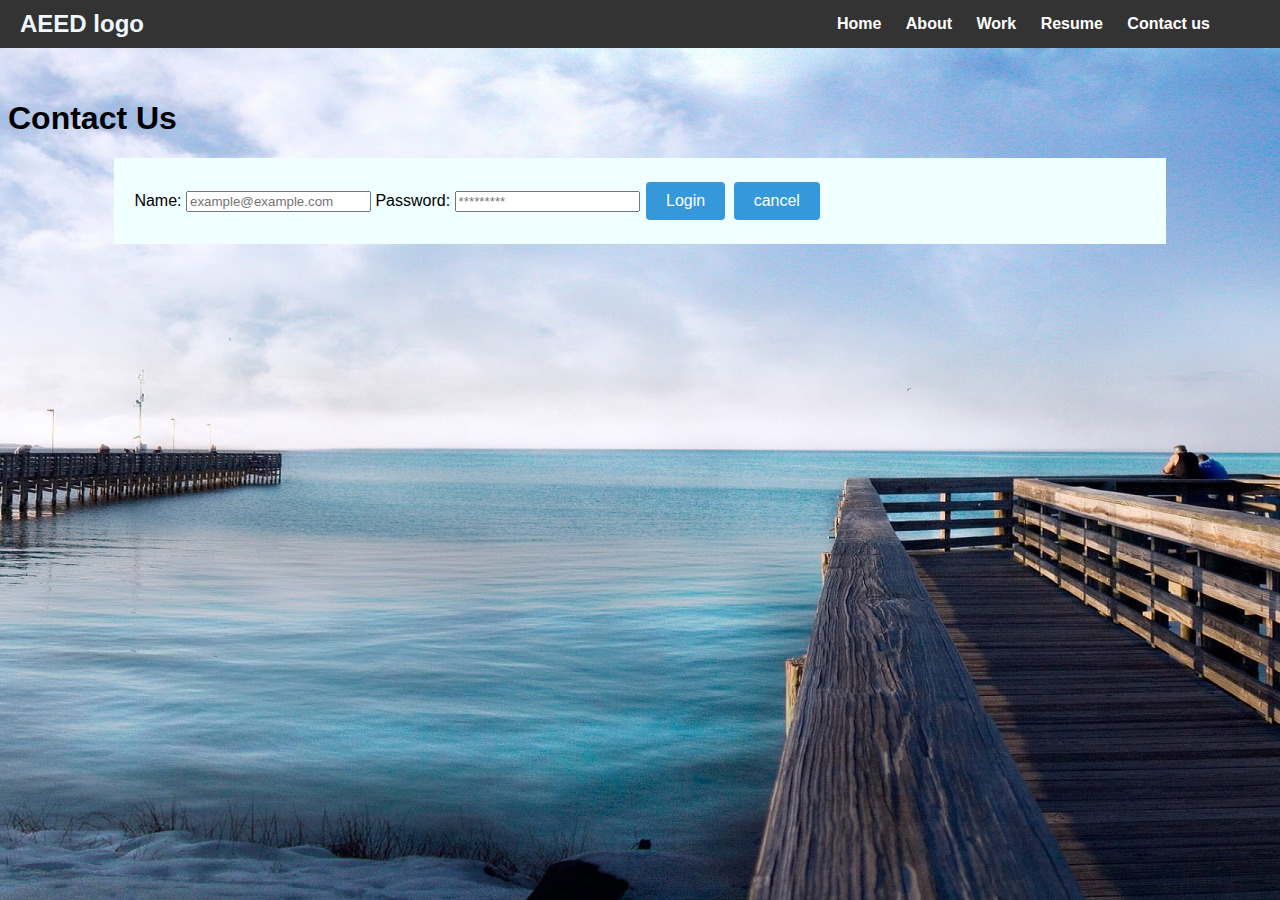
<file: form.html>
<!DOCTYPE html>
<html lang="en">
<head>
    <meta charset="UTF-8">
    <meta name="viewport" content="width=device-width, initial-scale=1.0">
    <link rel="preconnect" href="https://fonts.googleapis.com">
    <link rel="preconnect" href="https://fonts.gstatic.com" crossorigin>
    <link href="https://fonts.googleapis.com/css2?family=Inter:wght@100;200;300;400;500&display=swap" rel="stylesheet">
        <link rel="stylesheet" href="style.css">
    <title>form</title>
</head>
<bod>
    <header>
        <div class="logo">
            <h1>AEED logo</h1>
        </div>
            <nav>
                <ul class="navbar">
                    <li class="nav-item"><a href="index.html">Home</a></li>
                    <li class="nav-item"><a class="nav-link" href="#about">About</a></li>
                    <li class="nav-item"><a class="nav-link" href="#work">Work</a></li>
                    <li class="nav-item"><a class="nav-link" href="#resume">Resume</a></li>
                    <li class="nav-item"><a href="form.html">Contact us</a></li>
                </ul>
            </nav>
        </header>
<div class="background-image" >
    <h1 style="margin-top: 100px;">Contact Us</h1>
    <div class="container">
    <!-- <form name="loginform" action="/submit" method="post">
        <label for="name">Name:</label>
        <input type="text" id="name" name="name" required><br><br>

        <label for="email">Email:</label>
        <input type="email" id="email" name="email" required><br><br>

        <div class="mb-3">
          <label for="" class="form-label">Password</label>
          <input type="password" class="form-control" name="" id="" placeholder="">
        </div>

        <label for="message">Message:</label>
        <textarea id="message" name="message" rows="4" cols="50" required></textarea><br><br>

        <input type="submit" value="Submit">
    </form> -->

    <form name="loginForm" class="form">
        <label for="Name">Name:</label>
        <input type="text" name="name" placeholder="example@example.com" />
        <label for="password">Password:</label>
        <input type="password" name="password" placeholder="*********" />
        <button class="submit">Login</button>
        <button type="reset">cancel</button>
      </form>


    </div>
</div>
<script src="script.js"></script>
</body>
</html>
</file>
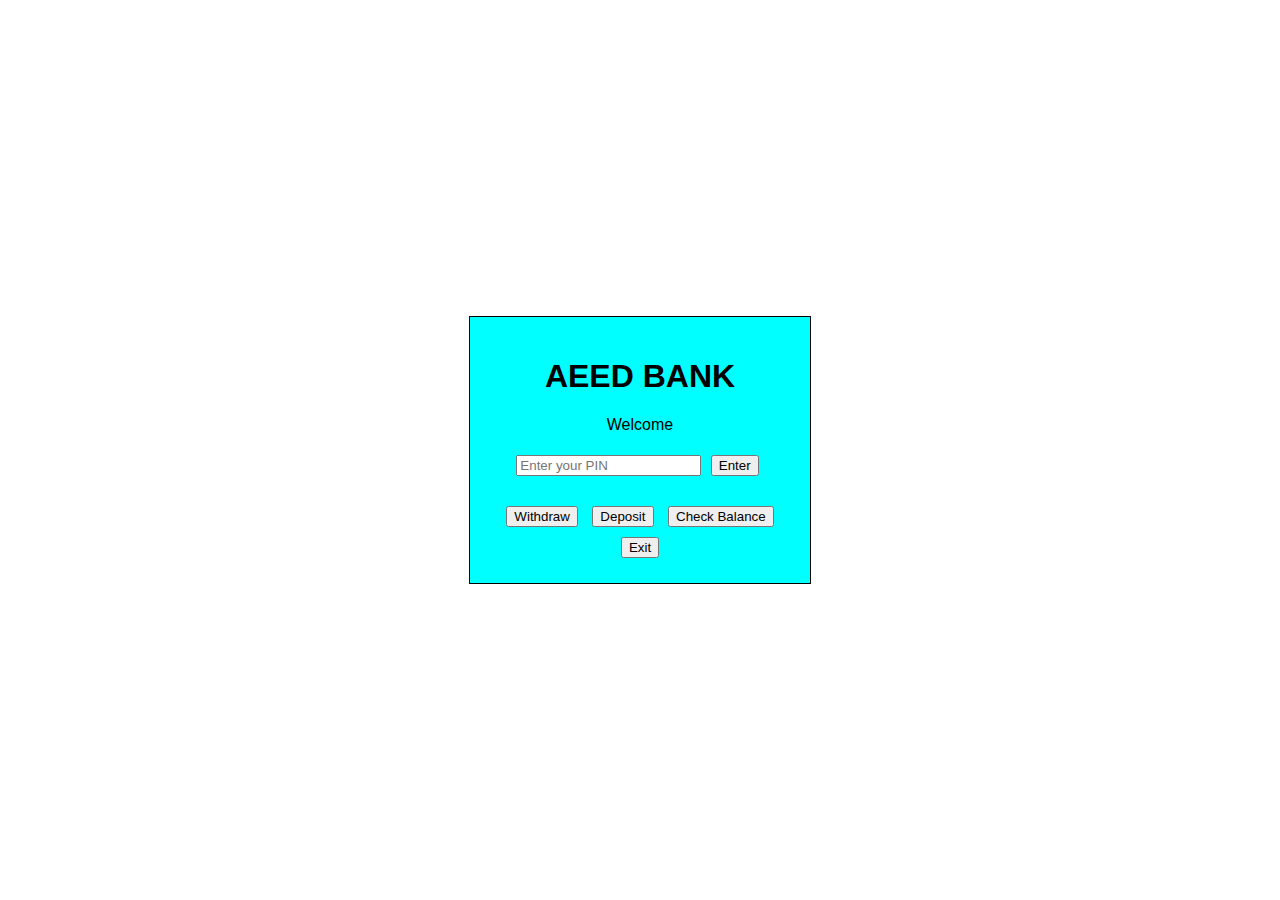
<file: success.html>
<!DOCTYPE html>
<html lang="en">
<head>
    <meta charset="UTF-8">
    <meta name="viewport" content="width=device-width, initial-scale=1.0">
    <link rel="stylesheet" href="success.css">
    <title>Successfull</title>
</head>
<body>
    <div class="atm">
        <h1>AEED BANK</h1>
        <div class="screen">
            <p id="message">Welcome</p>
            <input type="password" id="pin" placeholder="Enter your PIN">
            <button id="enter">Enter</button>
        </div>
        <div class="buttons">
            <button id="withdraw">Withdraw</button>
            <button id="deposit">Deposit</button>
            <button id="balance">Check Balance</button>
        </div>
        <button id="exit">Exit</button>
    </div>
    <script src="success.js"></script>
</body>
</html>
</file>
<file: style.css>
body {
    font-family: 'Roboto', sans-serif;
}

header{
    background-color: #333;
    color: aliceblue;
    position: fixed;
    top: 0;
    left: 0;
    right: 0;
    display: inline-flexbox;
}

.logo {
    display: flex;
    align-items: center;
}

.logo h1 {
    font-size: 24px;
    margin: 0;
}

nav {
    margin-left: 900px;    
}

nav ul {
    list-style-type: none;
    padding: 0;
}

nav li {
    display: inline;
    margin-bottom: 20px;
}

nav a {
    text-decoration: none;
    color: #333;
    font-weight: bold;
}

nav a:hover {
    color: #3498db;
}

nav a:hover:nth-child(2) {
    color: #e67e22;
}

nav a:hover:nth-child(3) {
    color: #27ae60;
}

nav ul li {
    display: inline;
    margin-right: 20px;
}


nav a {
    text-decoration: none;
    color: white;
}

.navbar {
    display: inline;
    gap: 15px;
    list-style: none;
    margin-right: 30px;
}

p {
    font-size: large;
    margin-left: 10px;
    margin-right: 20px;
    margin-top: 10px;
    margin-bottom: 20;
}


body {
    background-image: url('1.jpg');
    background-repeat: no-repeat;
    background-attachment: fixed;
    background-size: cover;
  }

main {
    padding-top: 50px;
}
  
.container {
    width: 50%;
    height: 50%;
    margin: 0 auto;
    padding: 20px;
    background-color: azure;
    
}

.container h3 {
    font-size: large;
    text-align: center;
    color: #333;
}

.container img {
    max-width: 100%;
    height: auto;
    display: block;
    margin: 10px;
    align-items: center;
    display: flex;
    justify-content: center;
}

button {
    background-color: #3498db;
    color: white;
    border: none;
    padding: 10px 20px;
    text-align: center;
    text-decoration: none;
    display: inline-block;
    font-size: 16px;
    margin: 4px 2px;
    cursor: pointer;
    border-radius: 4px;
}

button:hover {
    background-color: #2980b9;
}
.category {
    display: flex;
    width: 100%;
    justify-content: center;
    align-items: center;
    gap: 2.5rem;
    padding: 1.375em 1.25em 0;
    font-size: 1.5em;
    font-weight: 300;
    line-height: 1.2;
    margin: 3.75rem auto 2.5rem;
    color: #fff;
    font-family: Work Sans, Arial, sans-serif;
    max-width: 1015px;
    padding: 0 20px;
    position: relative;
}

.card {
    display: flex;
    justify-items: auto auto;
    gap: 20px;
}
.GD {
    background-color: #00ccb1;
    border-radius: 20px;
    display: flex;
    flex-direction: column;
    padding: 2em 2em 0;
    justify-content: space-between;
    height: 345px;
}

.GD select {
    background-color: #00ccb1;
    border: none;
    text-decoration: underline;
    margin-bottom: 30px;
    font-style: bold;
}

.WD {
    background-color: #3d83df;
    border-radius: 20px;
    display: flex;
    flex-direction: column;
    padding: 2em 2em 0;
    justify-content: space-between;
    height: 345px;
}

.WD select {
    background-color: #3d83df;
    border: none;
    text-decoration: underline;
    margin-bottom: 30px;
    font-style: bold;
}

.GD h3,
.WD h3 {
    font-size: 1.625em;
    font-weight: 400;
    color: #fff;
    margin: 0.3em 0;
    font-family: Work Sans, Arial, sans-serif;
}

#resume {
    background-color: azure;
}


/* Default styles for larger screens */
header {
    background-color: #333;
    color: aliceblue;
    position: fixed;
    top: 0;
    left: 0;
    right: 0;
    display: flex; /* Changed "inline-flexbox" to "flex" */
    justify-content: space-between; /* Added to align the logo and navigation */
    align-items: center; /* Center align content vertically */
    padding: 10px 20px; /* Added padding for better spacing */
}

nav {
    margin-left: auto; /* Moved navigation to the right */
}

nav ul {
    list-style-type: none;
    padding: 0;
}

nav li {
    display: inline;
    margin-right: 20px;
}

nav a {
    text-decoration: none;
    color: white;
    font-weight: bold;
}

nav a:hover {
    color: #3498db;
}

.navbar {
    display: inline;
    gap: 15px;
    list-style: none;
    margin-right: 30px;
}


main {
    padding-top: 100px; /* Increased padding for better spacing */
}

.container {
    width: 80%; /* Adjusted the width to be more responsive */
    margin: 0 auto;
    padding: 20px;
    background-color: azure;
}


/* Responsive styles for smaller screens (e.g., mobile devices) */
@media screen and (max-width: 768px) {
    header {
        flex-direction: column; /* Stack logo and navigation vertically */
        text-align: fill;
        position: static; /* or relative, or any other suitable value */
        display: flex; /* Change to a block-level element for stacking */
        padding: fill;
    }

    nav {
        margin-left: 0;
        text-align: center;
        display: flex;
    }

    nav ul {
        flex-direction: column; /* Stack navigation items vertically */
    }

    nav li {
        display: block; /* Change list items to stack vertically */
        margin-right: 0; /* Remove right margin */
        margin-bottom: 10px; /* Added bottom margin for spacing */
    }

    .navbar {
        margin-right: 0;
    }
    .logo {
        flex-direction: column; /* Stack items vertically */
        text-align: center; /* Center the text */
    }

    .logo h1 {
        font-size: 18px; /* Reduce the font size for smaller screens */
        margin: 8px 0; /* Add some spacing around the text */
    }

    main {
        padding-top: 0;
        padding-left: 0;
        padding-right: 0;
        padding: auto;
    }
    .card {
        flex-direction: column; /* Stack items vertically for smaller screens */
        display: grid;
        size: 50px;
        align-items: center; /* Center items vertically within the card */
    }

    .container {
        width: 95%;
        position: static ;
    }
    
    .category {
        display: grid;
    }
}

/* Additional responsive adjustments can be made here for smaller screens */
</file>
<file: success.css>
body {
    font-family: Arial, sans-serif;
    display: flex;
    justify-content: center;
    align-items: center;
    height: 100vh;
    margin: 0;
}

.atm {
    text-align: center;
    border: 1px solid #000;
    padding: 20px;
    width: 300px;
    background-color: aqua;
}

.screen {
    margin: 20px;
}

button {
    margin: 5px;
}
</file>
